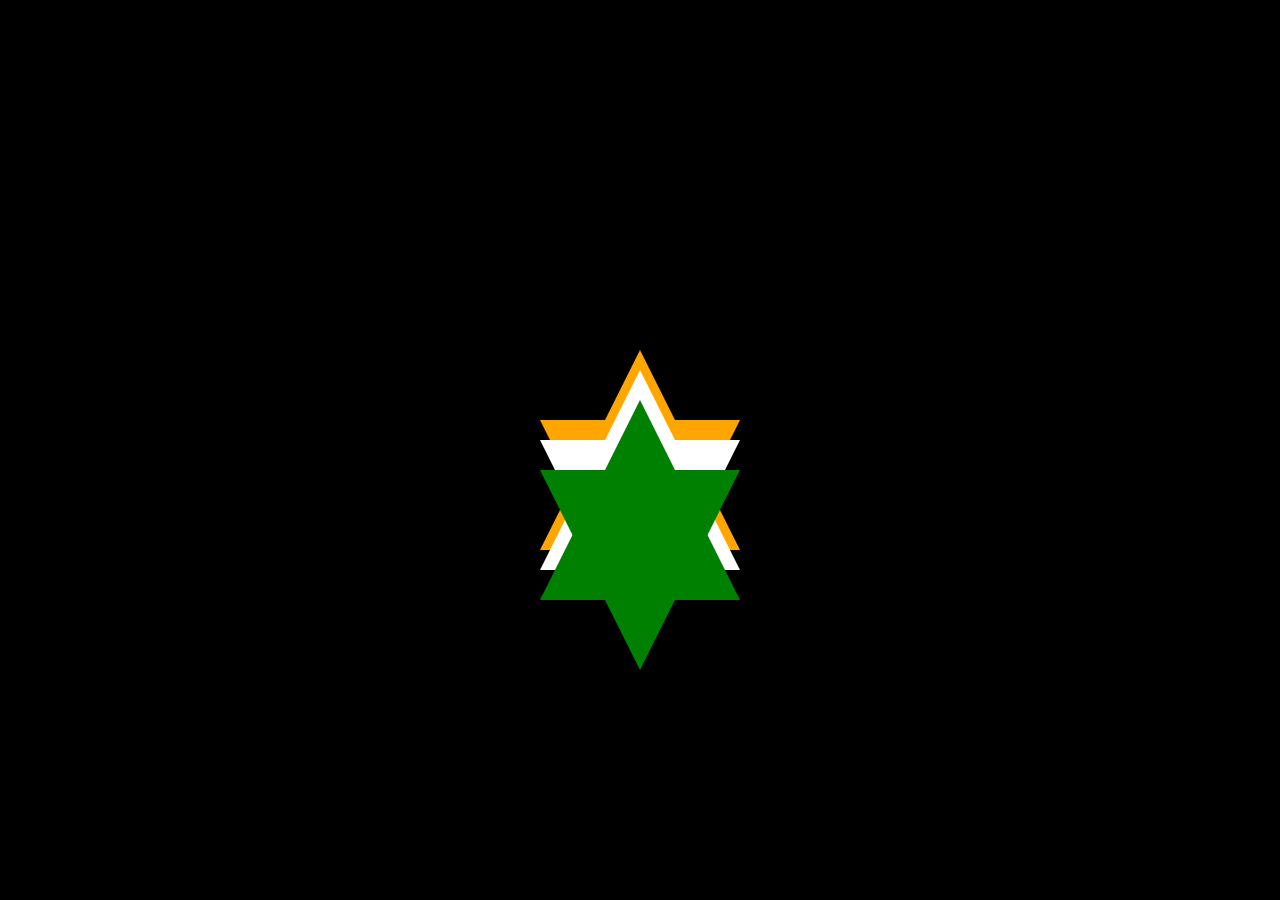
<file: Project1/index.html>
<!DOCTYPE html>
<html lang="en">
<head>
    <meta charset="UTF-8">
    <meta name="viewport" content="width=device-width, initial-scale=1.0">
    <title>Document</title>
    <link rel="stylesheet" href="style.css">
</head>
<body>
    <div id="sheet"></div>
    <div id="star"></div>
    <div id="star2"></div>
    <script src="https://cdnjs.cloudflare.com/ajax/libs/gsap/3.12.2/gsap.min.js" integrity="sha512-16esztaSRplJROstbIIdwX3N97V1+pZvV33ABoG1H2OyTttBxEGkTsoIVsiP1iaTtM8b3+hu2kB6pQ4Clr5yug==" crossorigin="anonymous" referrerpolicy="no-referrer"></script>

    <script src="script.js"></script>
</body>
</html>
</file>
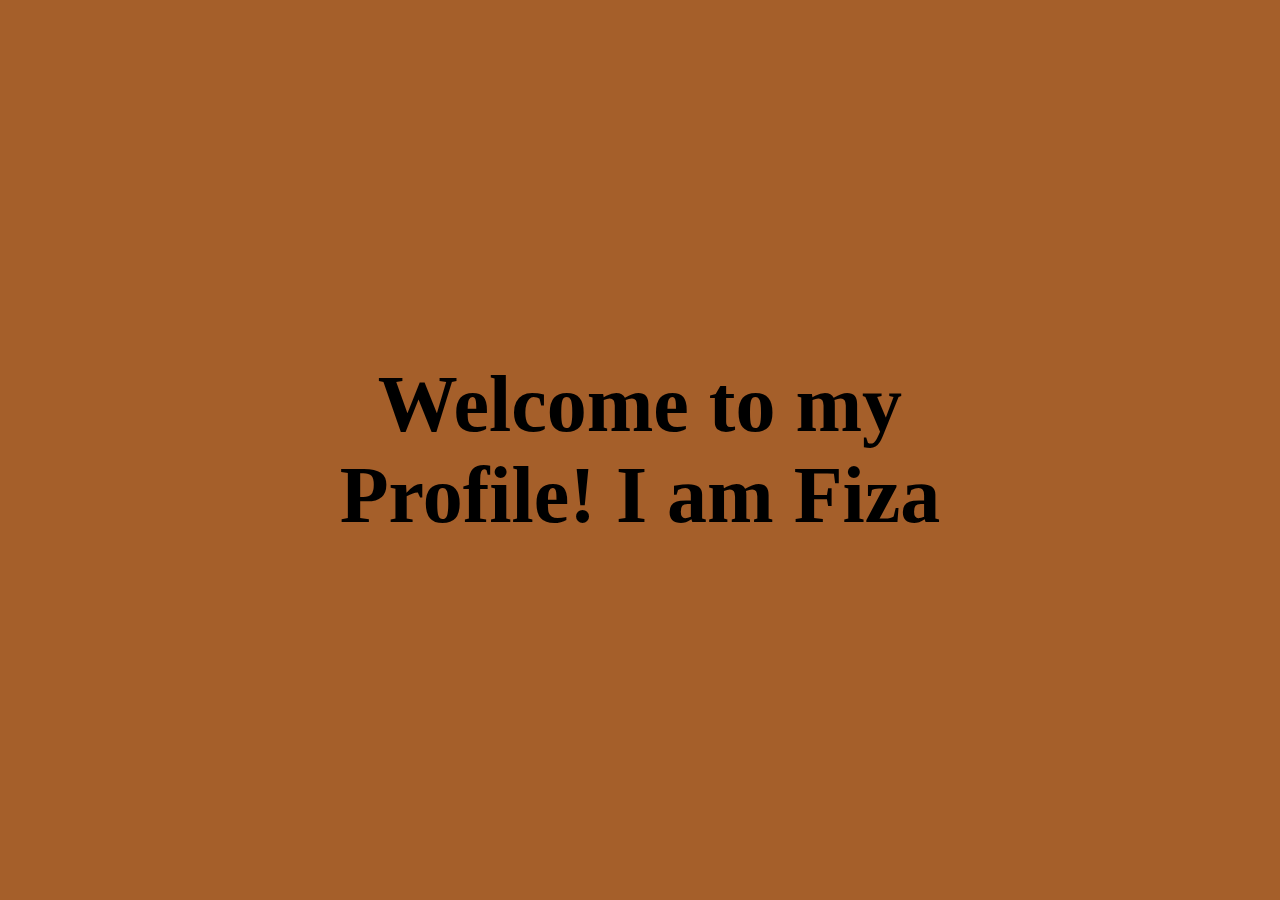
<file: Project2/index.html>
<!DOCTYPE html>
<html lang="en">
<head>
    <meta charset="UTF-8">
    <meta name="viewport" content="width=device-width, initial-scale=1.0">
    <title>Document</title>
    <link rel="stylesheet" href="style.css">
</head>
<body>
    <h1>Welcome to my Profile! I am Fiza</h1>
    <script src="https://cdnjs.cloudflare.com/ajax/libs/gsap/3.12.2/gsap.min.js" integrity="sha512-16esztaSRplJROstbIIdwX3N97V1+pZvV33ABoG1H2OyTttBxEGkTsoIVsiP1iaTtM8b3+hu2kB6pQ4Clr5yug==" crossorigin="anonymous" referrerpolicy="no-referrer"></script>

    <script src="script.js"></script>
</body>
</html>
</file>
<file: Project1/style.css>
*{
    margin: 0;
    padding: 0;
    box-sizing: border-box;
    font-family: 'Gilroy';

}

html, body{
    height: 100%;
    width: 100%;
    background-color: black;
}

/* #sheet
{
    position: absolute;
    top: 50%;
    left: 50%;

    transform: translate(-50%,-50%);

    height: 300px;
    width: 200px;
    /* border: 1px solid black; */
    /* background-color:black

} */ 
#sheet {

    width: 0;
    height: 0;
    border-left: 100px solid transparent;
    border-right: 100px solid transparent;
    border-bottom: 200px solid orange;
    position: absolute;
    top: 50%;
    left: 50%;
    transform: translate(-50%,-50%);
    /* border: 1px solid black; */

}

#sheet::before {
    content: "";
    width: 0;
    height: 0;
    border-left: 100px solid transparent;
    border-right: 100px solid transparent;
    border-top: 200px solid orange;
    position: absolute;
    top: 70px;
    left: -100px;
    /* border: 1px solid black; */

}

#star
{
            width: 0;
            height: 0;
            border-left: 100px solid transparent;
            border-right: 100px solid transparent;
            border-bottom: 200px solid white;
             position: relative;
            margin-top: 20px; 
            position: absolute;
            top: 50%;
            left: 50%;
            transform: translate(-50%,-50%);
}

#star::before {
    content: "";
    width: 0;
    height: 0;
    border-left: 100px solid transparent;
    border-right: 100px solid transparent;
    border-top: 200px solid white;
    position: absolute;
    top: 70px;
    left: -100px;
}
#star2 {
    width: 0;
    height: 0;
    border-left: 100px solid transparent;
    border-right: 100px solid transparent;
    border-bottom: 200px solid green;
    position: relative;
    margin-top: 50px;
    position: absolute;
    top: 50%;
    left: 50%;
    transform: translate(-50%,-50%);
}

#star2::before {
    content: "";
    width: 0;
    height: 0;
    border-left: 100px solid transparent;
    border-right: 100px solid transparent;
    border-top: 200px solid green;
    position: absolute;
    top: 70px;
    left: -100px;
}
</file>
<file: Project2/style.css>
*{
    margin: 0;
    padding: 0;
    box-sizing: border-box;
    font-family: 'Gilroy';

}

html, body{
    height: 100%;
    width: 100%;
    background-color: rgb(165, 95, 42);
}

h1{
    position: absolute;
    top: 50%;
    left: 50%;
    transform: translate(-50%,-50%);
    /* height: 60%;
    width: 60%; */
    text-align: center;
    display: flex; /* Use flexbox to center content */
    justify-content: center; /* Center horizontally */
    align-items: center;/* Center text horizontally */
    font-size: 80px;
    font-family: cursive;
}
.imgdiv
{
    position: absolute;
    height: 100px;
    width: 70px;
    /* background-color: rgb(0, 128, 96); */
    overflow: hidden;
}
.imgdiv img{
    transform: translateY(100%);  
    height: 100%;
    width: 100%;
    object-fit: cover;
}
</file>
